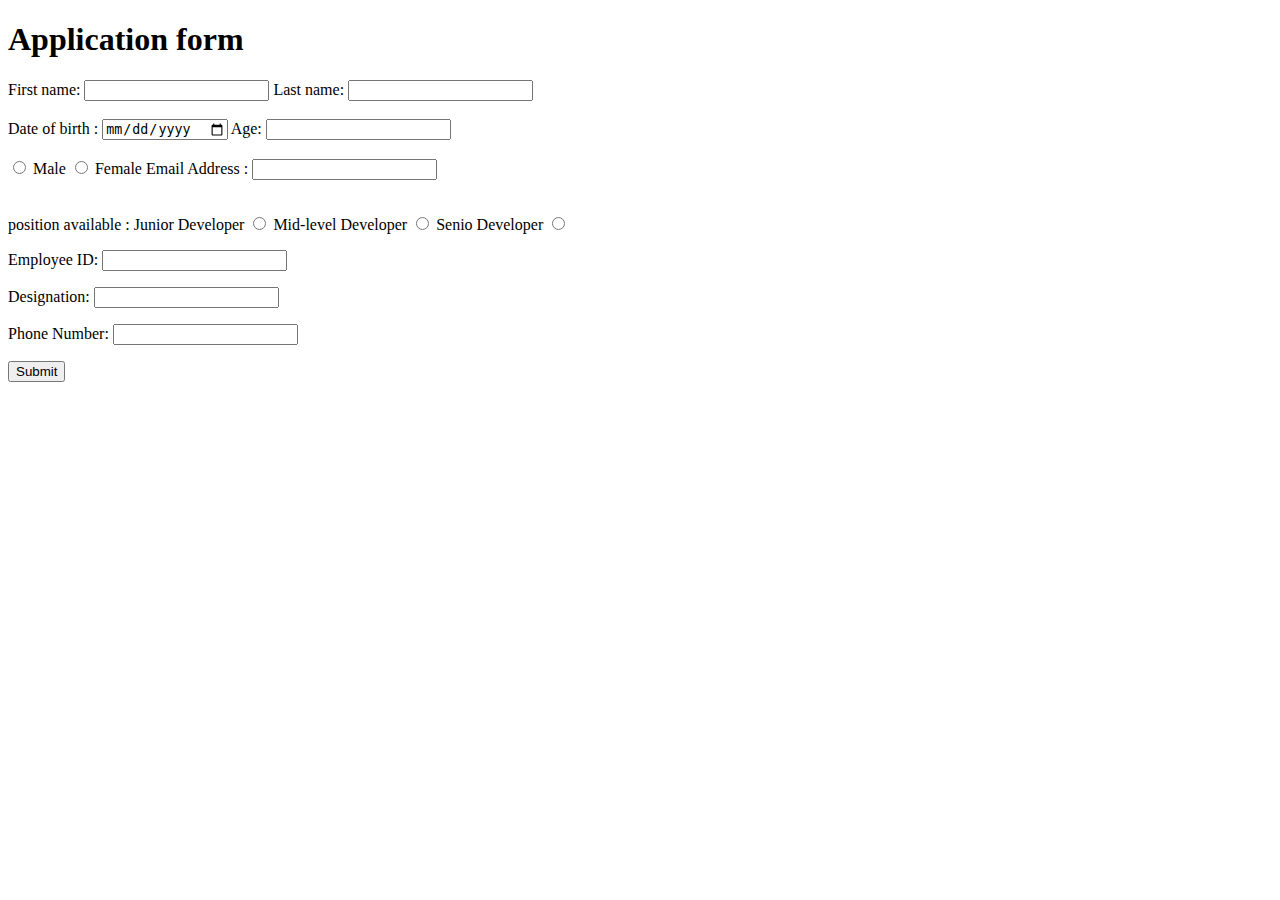
<file: raman/index.html>
<!DOCTYPE html>
<html lang="en">
<head>
<title>Employee Details</title>
</head>
<body>
  <form>
        <h1>Application form</h1>
    <!-- <legend>Employee Details</legend> -->
    
         First name: <input type = "text" name = "fname" />
  
         Last name: <input type = "text" name = "lname" />

         <br>
         <br>

         Date of birth : <input type="date">

         Age: <input type="number">
         <br>
         <br>
 
   
         <input type = "radio" name = "Gender" value = "Male"> Male
         <input type = "radio" name = "Gender" value = "Female"> Female

         Email Address : <input type="email">
         <br>
         <br>
         <p>
            position available :
            Junior Developer <input type="radio" name ="dev" value="Junior Developer">
           Mid-level Developer <input type="radio" name="dev" value="Mid-level Developer">
           Senio Developer <input type="radio" name="dev" value="Senior Developer">
         </p>

 
<p>
Employee ID: <input type = "text" name = "ID" />
</p>
 
<p>
Designation: <input type = "text" name = "ID" />
</p>
 
<p>
Phone Number: <input type = "text" name = "phone" />
</p>
 
 <p>
      <input type = "submit" name = "submit" value = "Submit" />
    </p>
</form>
</body>
</html>
</file>
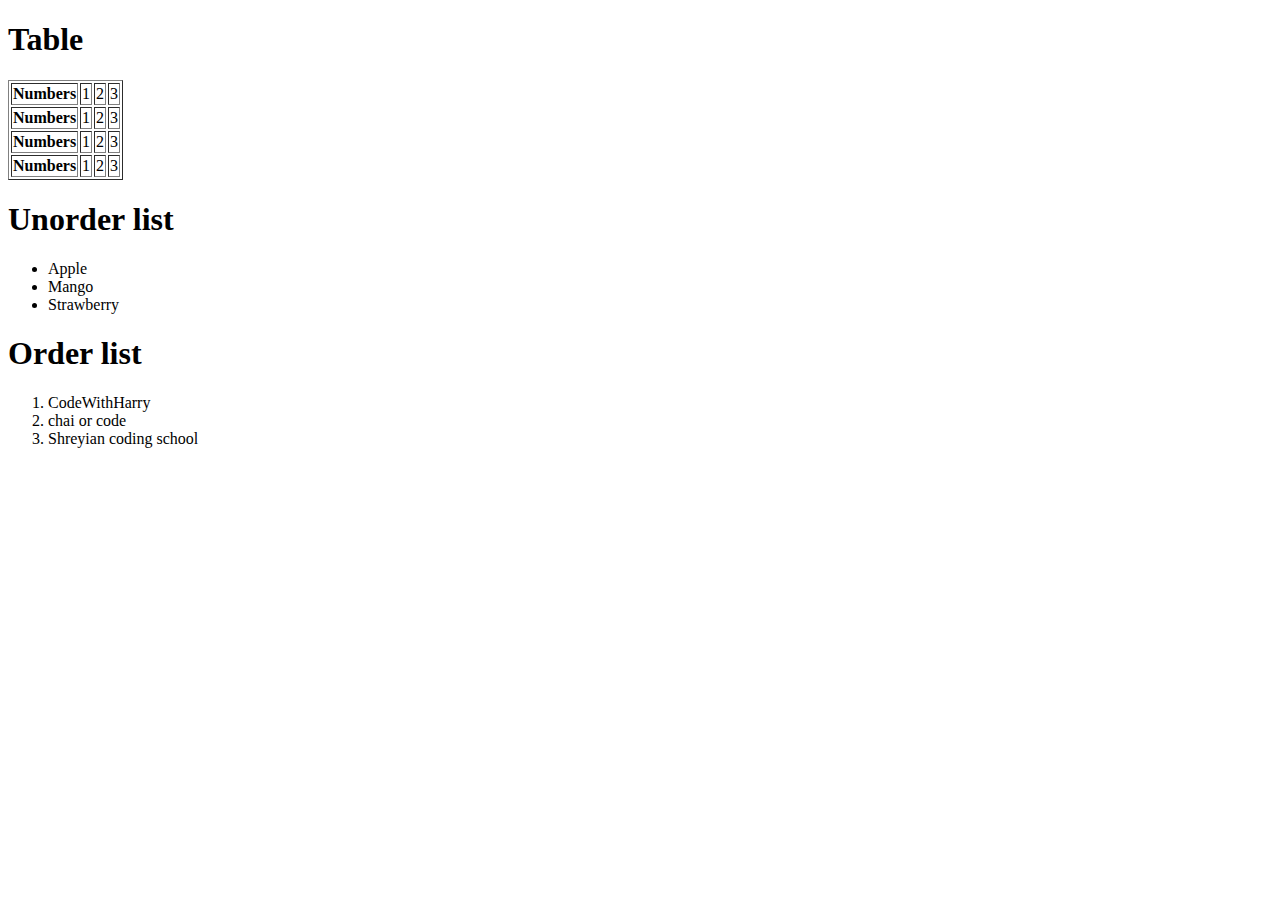
<file: raman/table.html>
<!DOCTYPE html>
<html lang="en">
<head>
    <meta charset="UTF-8">
    <meta name="viewport" content="width=device-width, initial-scale=1.0">
    <title>Tables</title>
</head>
<body>
    <h1>Table</h1>
    <table border="1 ">
        <tr>
            <th>Numbers</th>
            <td>1</td>
            <td>2</td>
            <td>3</td>
        </tr>
        <tr>
            <th>Numbers</th>
            <td>1</td>
            <td>2</td>
            <td>3</td>
        </tr>
        <tr>
            <th>Numbers</th>
            <td>1</td>
            <td>2</td>
            <td>3</td>
        </tr>
        <tr>
            <th>Numbers</th>
            <td>1</td>
            <td>2</td>
            <td>3</td>
        </tr>
    </table>
    <h1>Unorder list</h1>
    <ul>
        <li>Apple</li>
        <li>Mango</li>
        <li>Strawberry</li>
    </ul>
    <h1>Order list</h1>
    <ol>
        
        <li>CodeWithHarry</li>
        <li>chai or code</li>
        <li>Shreyian coding school</li>
    </ol>

</body>
</html>
</file>
